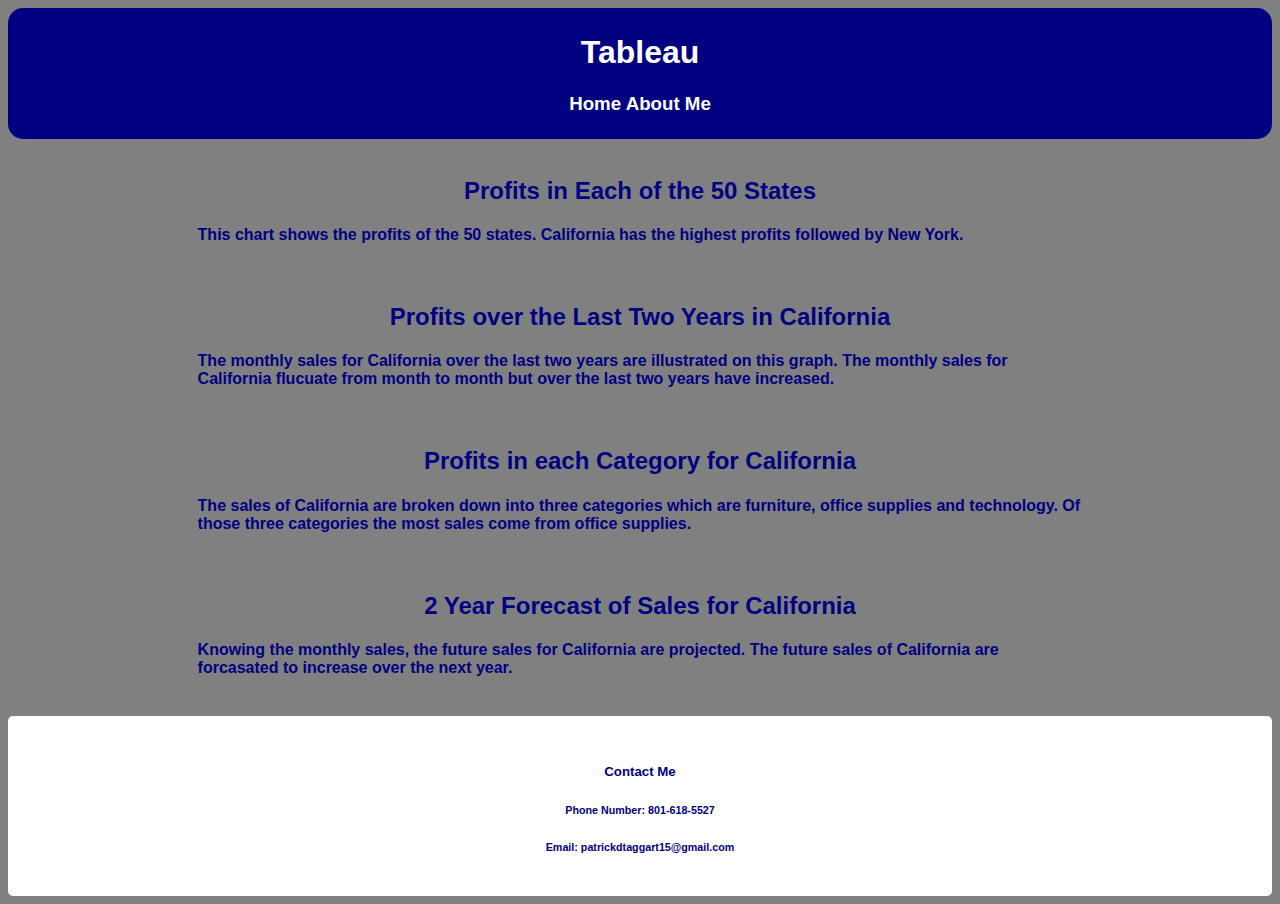
<file: startbootstrap-clean-blog-gh-pages/html/tableau.html>
<!DOCTYPE html>
<html lang="en">
    <head>
        <!--Patrick Taggart Last Edited 6/15/2022-->
        <meta charset="UTF-8">
        <meta http-equiv="X-UA-Compatible" content="IE=edge">
        <meta name="viewport" content="width=device-width, initial-scale=1.0">
        <title>Document</title>
        <link rel="stylesheet" href="../styles/bootstyles.css">
        
    </head>

    <header class="header">
        <h1 class="aligncenter"><a href="https://www.tableau.com/">Tableau</a></h1>
        <h3 class="aligncenter"><a href="../index.html">Home </a><a href="about.html"> About Me</a></h3>
    </header>

    <body class="background">
        <br>
        <h2 class="graphheader">Profits in Each of the 50 States</h2>
            <div class="graph" class='tableauPlaceholder' id='viz1655246380209' style='position: relative'><noscript><a href='#'><img alt='Sheet 1 ' src='https:&#47;&#47;public.tableau.com&#47;static&#47;images&#47;We&#47;WebDevGraphs_16552459774100&#47;Sheet1&#47;1_rss.png' style='border: none' /></a></noscript><object class='tableauViz'  style='display:none;'><param name='host_url' value='https%3A%2F%2Fpublic.tableau.com%2F' /> <param name='embed_code_version' value='3' /> <param name='site_root' value='' /><param name='name' value='WebDevGraphs_16552459774100&#47;Sheet1' /><param name='tabs' value='no' /><param name='toolbar' value='yes' /><param name='static_image' value='https:&#47;&#47;public.tableau.com&#47;static&#47;images&#47;We&#47;WebDevGraphs_16552459774100&#47;Sheet1&#47;1.png' /> <param name='animate_transition' value='yes' /><param name='display_static_image' value='yes' /><param name='display_spinner' value='yes' /><param name='display_overlay' value='yes' /><param name='display_count' value='yes' /><param name='language' value='en-US' /><param name='filter' value='publish=yes' /></object></div>                <script type='text/javascript'>                    var divElement = document.getElementById('viz1655246380209');                    var vizElement = divElement.getElementsByTagName('object')[0];                    vizElement.style.width='100%';vizElement.style.height=(divElement.offsetWidth*0.75)+'px';                    var scriptElement = document.createElement('script');                    scriptElement.src = 'https://public.tableau.com/javascripts/api/viz_v1.js';                    vizElement.parentNode.insertBefore(scriptElement, vizElement);                </script>
            <p><h4 class="graphtext"> This chart shows the profits of the 50 states. California has the highest profits followed by New York.</h4></p>
            <br>
        <h2 class="graphheader">Profits over the Last Two Years in California</h2>
            <div class="graph" class='tableauPlaceholder' id='viz1655246657813' style='position: relative'><noscript><a href='#'><img alt='Sheet 2 ' src='https:&#47;&#47;public.tableau.com&#47;static&#47;images&#47;We&#47;WebDevGraphs_16552459774100&#47;Sheet2&#47;1_rss.png' style='border: none' /></a></noscript><object class='tableauViz'  style='display:none;'><param name='host_url' value='https%3A%2F%2Fpublic.tableau.com%2F' /> <param name='embed_code_version' value='3' /> <param name='site_root' value='' /><param name='name' value='WebDevGraphs_16552459774100&#47;Sheet2' /><param name='tabs' value='no' /><param name='toolbar' value='yes' /><param name='static_image' value='https:&#47;&#47;public.tableau.com&#47;static&#47;images&#47;We&#47;WebDevGraphs_16552459774100&#47;Sheet2&#47;1.png' /> <param name='animate_transition' value='yes' /><param name='display_static_image' value='yes' /><param name='display_spinner' value='yes' /><param name='display_overlay' value='yes' /><param name='display_count' value='yes' /><param name='language' value='en-US' /><param name='filter' value='publish=yes' /></object></div>                <script type='text/javascript'>                    var divElement = document.getElementById('viz1655246657813');                    var vizElement = divElement.getElementsByTagName('object')[0];                    vizElement.style.width='100%';vizElement.style.height=(divElement.offsetWidth*0.75)+'px';                    var scriptElement = document.createElement('script');                    scriptElement.src = 'https://public.tableau.com/javascripts/api/viz_v1.js';                    vizElement.parentNode.insertBefore(scriptElement, vizElement);                </script>
            <h4 class="graphtext"> The monthly sales for California over the last two years are illustrated on this graph. The monthly sales for California flucuate from month to month but over the last two years have increased.</h4>
            <br>
        <h2 class="graphheader">Profits in each Category for California</h2>
            <div class="graph" class='tableauPlaceholder' id='viz1655246831541' style='position: relative'><noscript><a href='#'><img alt='Sheet 3 ' src='https:&#47;&#47;public.tableau.com&#47;static&#47;images&#47;We&#47;WebDevGraphs_16552459774100&#47;Sheet3&#47;1_rss.png' style='border: none' /></a></noscript><object class='tableauViz'  style='display:none;'><param name='host_url' value='https%3A%2F%2Fpublic.tableau.com%2F' /> <param name='embed_code_version' value='3' /> <param name='site_root' value='' /><param name='name' value='WebDevGraphs_16552459774100&#47;Sheet3' /><param name='tabs' value='no' /><param name='toolbar' value='yes' /><param name='static_image' value='https:&#47;&#47;public.tableau.com&#47;static&#47;images&#47;We&#47;WebDevGraphs_16552459774100&#47;Sheet3&#47;1.png' /> <param name='animate_transition' value='yes' /><param name='display_static_image' value='yes' /><param name='display_spinner' value='yes' /><param name='display_overlay' value='yes' /><param name='display_count' value='yes' /><param name='language' value='en-US' /><param name='filter' value='publish=yes' /></object></div>                <script type='text/javascript'>                    var divElement = document.getElementById('viz1655246831541');                    var vizElement = divElement.getElementsByTagName('object')[0];                    vizElement.style.width='100%';vizElement.style.height=(divElement.offsetWidth*0.75)+'px';                    var scriptElement = document.createElement('script');                    scriptElement.src = 'https://public.tableau.com/javascripts/api/viz_v1.js';                    vizElement.parentNode.insertBefore(scriptElement, vizElement);                </script>
            <h4 class="graphtext"> The sales of California are broken down into three categories which are furniture, office supplies and technology. Of those three categories the most sales come from office supplies.</h4>
            <br>
        <h2 class="graphheader">2 Year Forecast of Sales for California</h2>
            <div class="graph" class='tableauPlaceholder' id='viz1655246936904' style='position: relative'><noscript><a href='#'><img alt='Sheet 4 ' src='https:&#47;&#47;public.tableau.com&#47;static&#47;images&#47;We&#47;WebDevGraphs_16552459774100&#47;Sheet4&#47;1_rss.png' style='border: none' /></a></noscript><object class='tableauViz'  style='display:none;'><param name='host_url' value='https%3A%2F%2Fpublic.tableau.com%2F' /> <param name='embed_code_version' value='3' /> <param name='site_root' value='' /><param name='name' value='WebDevGraphs_16552459774100&#47;Sheet4' /><param name='tabs' value='no' /><param name='toolbar' value='yes' /><param name='static_image' value='https:&#47;&#47;public.tableau.com&#47;static&#47;images&#47;We&#47;WebDevGraphs_16552459774100&#47;Sheet4&#47;1.png' /> <param name='animate_transition' value='yes' /><param name='display_static_image' value='yes' /><param name='display_spinner' value='yes' /><param name='display_overlay' value='yes' /><param name='display_count' value='yes' /><param name='language' value='en-US' /><param name='filter' value='publish=yes' /></object></div>                <script type='text/javascript'>                    var divElement = document.getElementById('viz1655246936904');                    var vizElement = divElement.getElementsByTagName('object')[0];                    vizElement.style.width='100%';vizElement.style.height=(divElement.offsetWidth*0.75)+'px';                    var scriptElement = document.createElement('script');                    scriptElement.src = 'https://public.tableau.com/javascripts/api/viz_v1.js';                    vizElement.parentNode.insertBefore(scriptElement, vizElement);                </script>
            <h4 class="graphtext"> Knowing the monthly sales, the future sales for California are projected. The future sales of California are forcasated to increase over the next year.</h4>
    </body>
        <br>
    <footer class="footer">
        <h5 class="contactme">Contact Me</h5>
            <h6 class="contactemail">Phone Number: 801-618-5527</h6>
            <h6 class="contactemail">Email: patrickdtaggart15@gmail.com</h6>            
        <br>
    </footer>
</html>
</file>
<file: startbootstrap-clean-blog-gh-pages/styles/bootstyles.css>
.header{
    background-color: navy;
    border: 90vw;
    padding: 5px;
    border-radius: 15px;
}

a{
    color: white;
    text-decoration: none;
    font-family:'Segoe UI', Tahoma, Geneva, Verdana, sans-serif;
}

.graph{
    margin-top: 5px;
    margin-left: 15%;
    margin-right: 15%;
}

.aligncenter{
    text-align: center;
}

.background{
    background-color: gray;
}

.graphtext{
    font-family: 'Segoe UI', Tahoma, Geneva, Verdana, sans-serif;
    color: navy;
    margin-left: 15%;
    margin-right: 15%;
}

.footer{
    height: 10%;
    padding-top: 2%;
    text-align: center;
    font-family: 'Segoe UI', Tahoma, Geneva, Verdana, sans-serif;
    color: navy;
    background-color: white;
    border-radius: 5px;
    border: 20px black;
}

.graphheader{
    text-align: center;
    color: navy;
    font-family: 'Segoe UI', Tahoma, Geneva, Verdana, sans-serif;
}
</file>
